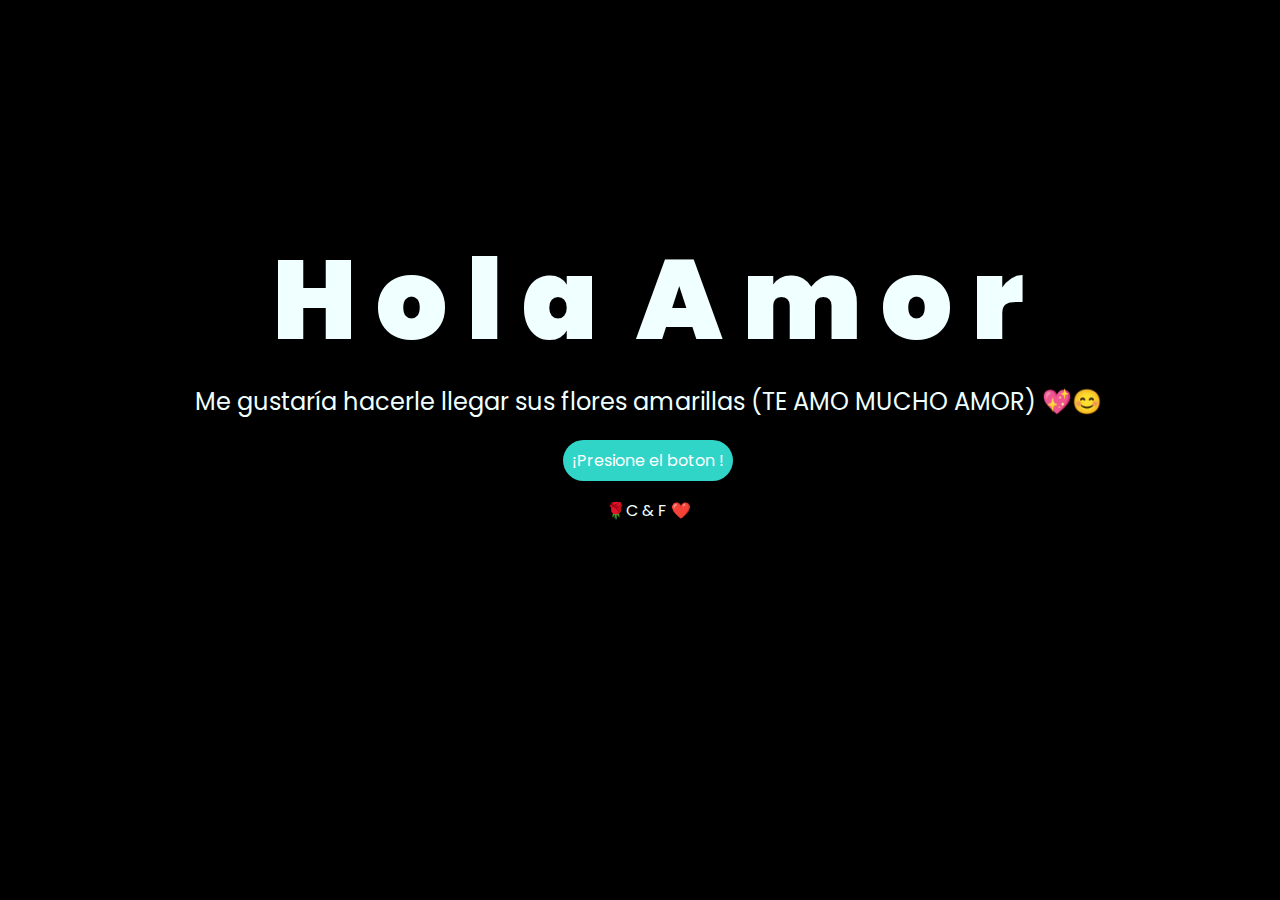
<file: index.html>
<!DOCTYPE html>
<html lang="es">

<head>
    <meta charset="UTF-8">
    <meta http-equiv="X-UA-Compatible" content="IE=edge">
    <meta name="viewport" content="width=device-width, initial-scale=1.0">
    <link rel="stylesheet" href="css/style.css">
    <link rel="icon" href="img/flowers.png" type="image/x-icon">
    <title>Flowers</title>
</head>

<body>
    <div class="greetings">
        <span>H</span>
        <span>o</span>
        <span>l</span>
        <span>a&nbsp;</span>        
        <span>A</span>
        <span>m</span>
        <span>o</span>
        <span>r</span>
    </div>
    <div class="description">
        <span> Me gustaría hacerle llegar sus flores amarillas (TE AMO MUCHO AMOR) 💖😊</span>
    </div>
    
    <div class="button">
        <button class="botones">
            <a href="flower.html" style="color: #fff;">¡Presione el boton !</a>
        </button>
    </div>

    <!-- Créditos -->
    <div class="credits">
        <p>🌹C & F ❤️</p>
    </div>
</body>

</html>
</file>
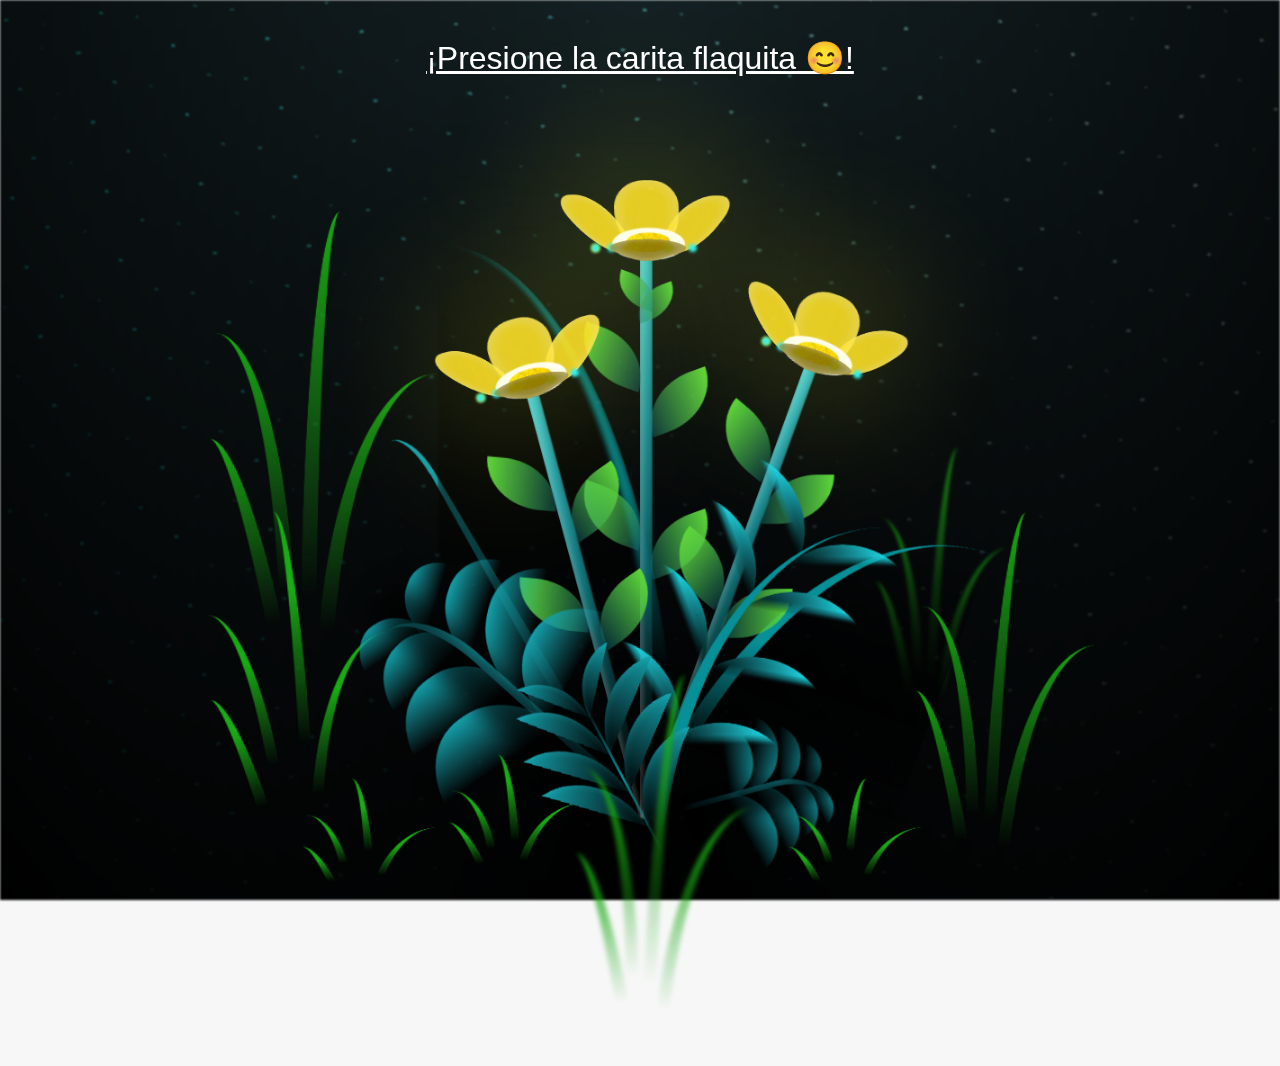
<file: flower.html>
<!DOCTYPE html>
<html lang="es">
  <head>
    <meta charset="UTF-8" />
    <meta http-equiv="X-UA-Compatible" content="IE=edge" />
    <meta name="viewport" content="width=device-width, initial-scale=1.0" />
    <link rel="stylesheet" href="css/main.css" />
    <link rel="icon" href="img/flowers.png" type="image/x-icon" />
    <title>Flower</title>
  </head>
  <body class="container">
     
    <button class="botones" id="miBoton">
      <a href="#" style="color: #fff;">¡Presione la carita flaquita 😊!</a>
  </button>
  
  <audio id="myAudio" autoplay muted>
      <source src="sound/ChristianBasso&HaienQiu-Flowers.mp3" type="audio/mpeg">
      Tu navegador no soporta el elemento de audio.
  </audio>
  
  <script>
      // Esperar a que el usuario haga clic en el botón
      document.getElementById('miBoton').addEventListener('click', function() {
          // Obtener el elemento de audio
          var audio = document.getElementById('myAudio');
          // Quitar el mute para que suene
          audio.muted = false;
          // Reproducir el audio
          audio.play();
      });
  </script>


    <div id="lyrics">
      
    </div>
    
    <h1 class="titulo">Estas flores amarillas son un reflejo de la alegría que traes a mi vida. <br> <br>
      Flaca te amo sobre todas las cosas TE AMO.</h1>
    <div class="night"></div>
    <div class="flowers">
      <div class="flower flower--1">
        <div class="flower__leafs flower__leafs--1">
          <div class="flower__leaf flower__leaf--1"></div>
          <div class="flower__leaf flower__leaf--2"></div>
          <div class="flower__leaf flower__leaf--3"></div>
          <div class="flower__leaf flower__leaf--4"></div>
          <div class="flower__white-circle"></div>

          <div class="flower__light flower__light--1"></div>
          <div class="flower__light flower__light--2"></div>
          <div class="flower__light flower__light--3"></div>
          <div class="flower__light flower__light--4"></div>
          <div class="flower__light flower__light--5"></div>
          <div class="flower__light flower__light--6"></div>
          <div class="flower__light flower__light--7"></div>
          <div class="flower__light flower__light--8"></div>
        </div>
        <div class="flower__line">
          <div class="flower__line__leaf flower__line__leaf--1"></div>
          <div class="flower__line__leaf flower__line__leaf--2"></div>
          <div class="flower__line__leaf flower__line__leaf--3"></div>
          <div class="flower__line__leaf flower__line__leaf--4"></div>
          <div class="flower__line__leaf flower__line__leaf--5"></div>
          <div class="flower__line__leaf flower__line__leaf--6"></div>
        </div>
      </div>

      

      <div class="flower flower--2">
        <div class="flower__leafs flower__leafs--2">
          <div class="flower__leaf flower__leaf--1"></div>
          <div class="flower__leaf flower__leaf--2"></div>
          <div class="flower__leaf flower__leaf--3"></div>
          <div class="flower__leaf flower__leaf--4"></div>
          <div class="flower__white-circle"></div>

          <div class="flower__light flower__light--1"></div>
          <div class="flower__light flower__light--2"></div>
          <div class="flower__light flower__light--3"></div>
          <div class="flower__light flower__light--4"></div>
          <div class="flower__light flower__light--5"></div>
          <div class="flower__light flower__light--6"></div>
          <div class="flower__light flower__light--7"></div>
          <div class="flower__light flower__light--8"></div>
        </div>
        <div class="flower__line">
          <div class="flower__line__leaf flower__line__leaf--1"></div>
          <div class="flower__line__leaf flower__line__leaf--2"></div>
          <div class="flower__line__leaf flower__line__leaf--3"></div>
          <div class="flower__line__leaf flower__line__leaf--4"></div>
        </div>
      </div>

      <div class="flower flower--3">
        <div class="flower__leafs flower__leafs--3">
          <div class="flower__leaf flower__leaf--1"></div>
          <div class="flower__leaf flower__leaf--2"></div>
          <div class="flower__leaf flower__leaf--3"></div>
          <div class="flower__leaf flower__leaf--4"></div>
          <div class="flower__white-circle"></div>

          <div class="flower__light flower__light--1"></div>
          <div class="flower__light flower__light--2"></div>
          <div class="flower__light flower__light--3"></div>
          <div class="flower__light flower__light--4"></div>
          <div class="flower__light flower__light--5"></div>
          <div class="flower__light flower__light--6"></div>
          <div class="flower__light flower__light--7"></div>
          <div class="flower__light flower__light--8"></div>
        </div>
        <div class="flower__line">
          <div class="flower__line__leaf flower__line__leaf--1"></div>
          <div class="flower__line__leaf flower__line__leaf--2"></div>
          <div class="flower__line__leaf flower__line__leaf--3"></div>
          <div class="flower__line__leaf flower__line__leaf--4"></div>
        </div>
      </div>

      <div class="grow-ans" style="--d: 1.2s">
        <div class="flower__g-long">
          <div class="flower__g-long__top"></div>
          <div class="flower__g-long__bottom"></div>
        </div>
      </div>

      <div class="growing-grass">
        <div class="flower__grass flower__grass--1">
          <div class="flower__grass--top"></div>
          <div class="flower__grass--bottom"></div>
          <div class="flower__grass__leaf flower__grass__leaf--1"></div>
          <div class="flower__grass__leaf flower__grass__leaf--2"></div>
          <div class="flower__grass__leaf flower__grass__leaf--3"></div>
          <div class="flower__grass__leaf flower__grass__leaf--4"></div>
          <div class="flower__grass__leaf flower__grass__leaf--5"></div>
          <div class="flower__grass__leaf flower__grass__leaf--6"></div>
          <div class="flower__grass__leaf flower__grass__leaf--7"></div>
          <div class="flower__grass__leaf flower__grass__leaf--8"></div>
          <div class="flower__grass__overlay"></div>
        </div>
      </div>

      <div class="growing-grass">
        <div class="flower__grass flower__grass--2">
          <div class="flower__grass--top"></div>
          <div class="flower__grass--bottom"></div>
          <div class="flower__grass__leaf flower__grass__leaf--1"></div>
          <div class="flower__grass__leaf flower__grass__leaf--2"></div>
          <div class="flower__grass__leaf flower__grass__leaf--3"></div>
          <div class="flower__grass__leaf flower__grass__leaf--4"></div>
          <div class="flower__grass__leaf flower__grass__leaf--5"></div>
          <div class="flower__grass__leaf flower__grass__leaf--6"></div>
          <div class="flower__grass__leaf flower__grass__leaf--7"></div>
          <div class="flower__grass__leaf flower__grass__leaf--8"></div>
          <div class="flower__grass__overlay"></div>
        </div>
      </div>

      <div class="grow-ans" style="--d: 2.4s">
        <div class="flower__g-right flower__g-right--1">
          <div class="leaf"></div>
        </div>
      </div>

      <div class="grow-ans" style="--d: 2.8s">
        <div class="flower__g-right flower__g-right--2">
          <div class="leaf"></div>
        </div>
      </div>

      <div class="grow-ans" style="--d: 2.8s">
        <div class="flower__g-front">
          <div
            class="flower__g-front__leaf-wrapper flower__g-front__leaf-wrapper--1"
          >
            <div class="flower__g-front__leaf"></div>
          </div>
          <div
            class="flower__g-front__leaf-wrapper flower__g-front__leaf-wrapper--2"
          >
            <div class="flower__g-front__leaf"></div>
          </div>
          <div
            class="flower__g-front__leaf-wrapper flower__g-front__leaf-wrapper--3"
          >
            <div class="flower__g-front__leaf"></div>
          </div>
          <div
            class="flower__g-front__leaf-wrapper flower__g-front__leaf-wrapper--4"
          >
            <div class="flower__g-front__leaf"></div>
          </div>
          <div
            class="flower__g-front__leaf-wrapper flower__g-front__leaf-wrapper--5"
          >
            <div class="flower__g-front__leaf"></div>
          </div>
          <div
            class="flower__g-front__leaf-wrapper flower__g-front__leaf-wrapper--6"
          >
            <div class="flower__g-front__leaf"></div>
          </div>
          <div
            class="flower__g-front__leaf-wrapper flower__g-front__leaf-wrapper--7"
          >
            <div class="flower__g-front__leaf"></div>
          </div>
          <div
            class="flower__g-front__leaf-wrapper flower__g-front__leaf-wrapper--8"
          >
            <div class="flower__g-front__leaf"></div>
          </div>
          <div class="flower__g-front__line"></div>
        </div>
      </div>

      <div class="grow-ans" style="--d: 3.2s">
        <div class="flower__g-fr">
          <div class="leaf"></div>
          <div class="flower__g-fr__leaf flower__g-fr__leaf--1"></div>
          <div class="flower__g-fr__leaf flower__g-fr__leaf--2"></div>
          <div class="flower__g-fr__leaf flower__g-fr__leaf--3"></div>
          <div class="flower__g-fr__leaf flower__g-fr__leaf--4"></div>
          <div class="flower__g-fr__leaf flower__g-fr__leaf--5"></div>
          <div class="flower__g-fr__leaf flower__g-fr__leaf--6"></div>
          <div class="flower__g-fr__leaf flower__g-fr__leaf--7"></div>
          <div class="flower__g-fr__leaf flower__g-fr__leaf--8"></div>
        </div>
      </div>

      <div class="long-g long-g--0">
        <div class="grow-ans" style="--d: 3s">
          <div class="leaf leaf--0"></div>
        </div>
        <div class="grow-ans" style="--d: 2.2s">
          <div class="leaf leaf--1"></div>
        </div>
        <div class="grow-ans" style="--d: 3.4s">
          <div class="leaf leaf--2"></div>
        </div>
        <div class="grow-ans" style="--d: 3.6s">
          <div class="leaf leaf--3"></div>
        </div>
      </div>

      <div class="long-g long-g--1">
        <div class="grow-ans" style="--d: 3.6s">
          <div class="leaf leaf--0"></div>
        </div>
        <div class="grow-ans" style="--d: 3.8s">
          <div class="leaf leaf--1"></div>
        </div>
        <div class="grow-ans" style="--d: 4s">
          <div class="leaf leaf--2"></div>
        </div>
        <div class="grow-ans" style="--d: 4.2s">
          <div class="leaf leaf--3"></div>
        </div>
      </div>

      <div class="long-g long-g--2">
        <div class="grow-ans" style="--d: 4s">
          <div class="leaf leaf--0"></div>
        </div>
        <div class="grow-ans" style="--d: 4.2s">
          <div class="leaf leaf--1"></div>
        </div>
        <div class="grow-ans" style="--d: 4.4s">
          <div class="leaf leaf--2"></div>
        </div>
        <div class="grow-ans" style="--d: 4.6s">
          <div class="leaf leaf--3"></div>
        </div>
      </div>

      <div class="long-g long-g--3">
        <div class="grow-ans" style="--d: 4s">
          <div class="leaf leaf--0"></div>
        </div>
        <div class="grow-ans" style="--d: 4.2s">
          <div class="leaf leaf--1"></div>
        </div>
        <div class="grow-ans" style="--d: 3s">
          <div class="leaf leaf--2"></div>
        </div>
        <div class="grow-ans" style="--d: 3.6s">
          <div class="leaf leaf--3"></div>
        </div>
      </div>

      <div class="long-g long-g--4">
        <div class="grow-ans" style="--d: 4s">
          <div class="leaf leaf--0"></div>
        </div>
        <div class="grow-ans" style="--d: 4.2s">
          <div class="leaf leaf--1"></div>
        </div>
        <div class="grow-ans" style="--d: 3s">
          <div class="leaf leaf--2"></div>
        </div>
        <div class="grow-ans" style="--d: 3.6s">
          <div class="leaf leaf--3"></div>
        </div>
      </div>

      <div class="long-g long-g--5">
        <div class="grow-ans" style="--d: 4s">
          <div class="leaf leaf--0"></div>
        </div>
        <div class="grow-ans" style="--d: 4.2s">
          <div class="leaf leaf--1"></div>
        </div>
        <div class="grow-ans" style="--d: 3s">
          <div class="leaf leaf--2"></div>
        </div>
        <div class="grow-ans" style="--d: 3.6s">
          <div class="leaf leaf--3"></div>
        </div>
      </div>

      <div class="long-g long-g--6">
        <div class="grow-ans" style="--d: 4.2s">
          <div class="leaf leaf--0"></div>
        </div>
        <div class="grow-ans" style="--d: 4.4s">
          <div class="leaf leaf--1"></div>
        </div>
        <div class="grow-ans" style="--d: 4.6s">
          <div class="leaf leaf--2"></div>
        </div>
        <div class="grow-ans" style="--d: 4.8s">
          <div class="leaf leaf--3"></div>
        </div>
      </div>

      <div class="long-g long-g--7">
        <div class="grow-ans" style="--d: 3s">
          <div class="leaf leaf--0"></div>
        </div>
        <div class="grow-ans" style="--d: 3.2s">
          <div class="leaf leaf--1"></div>
        </div>
        <div class="grow-ans" style="--d: 3.5s">
          <div class="leaf leaf--2"></div>
        </div>
        <div class="grow-ans" style="--d: 3.6s">
          <div class="leaf leaf--3"></div>
        </div>
      </div>
    </div>
    <script src="anim.js"></script>
    <script src="main.js"></script>
  </body>
</html>
</file>
<file: css/style.css>
@import url('https://fonts.googleapis.com/css2?family=Poppins:ital,wght@0,500;1,900&display=swap');
*{
    font-family: 'Poppins',cursive;
}
body{
    color: azure;
    width: 100%;
    height: 82vh;
    display: flex;
    flex-direction: column;
    align-items: center;
    justify-content: center;
    background-color: black;
    /* padding-top: -30; */
}

.botones{
    padding: 9px;
    border-radius: 80px;
    background-color: transparent;
    border: none;
}

.botones a{
    background-color:  #30D5C8;
    padding: 9px;
    border-radius: 80px;
    -webkit-border-radius: 80px;
    -moz-border-radius: 80px;
    -ms-border-radius: 80px;
    -o-border-radius: 80px;

}

.botones a:focus{
    background-color: rgb(50, 194, 194);
}

.greetings {
    font-size: 7rem;
    font-weight: 900;
}

.greetings > span {
    animation: glow 2.5s ease-in-out infinite;
}

@keyframes glow {
    0%, 100% {
        color: #fff;
        text-shadow: 0 0 12px #30D5C8, 0 0 50px #30D5C8, 0 0 100px #1cf06d;
    }
    50% {
        color: #e0f7fa; /* Un color más tenue en lugar de apagarse completamente */
        text-shadow: 0 0 6px #30D5C8, 0 0 25px #30D5C8, 0 0 50px #1cf06d;
    }
}

.greetings > span:nth-child(2) {
    animation-delay: .2s;
}

.greetings > span:nth-child(3) {
    animation-delay: .4s;
}

.greetings > span:nth-child(4) {
    animation-delay: .6s;
}

.greetings > span:nth-child(5) {
    animation-delay: .8s;
}

.greetings > span:nth-child(6) {
    animation-delay: 1s;
}


.description{
    font-size: 1.5rem;
    margin-bottom: 20px;
}

.button a{
    text-decoration: none;
    font-size: 1rem;
    color: #111;
}

@media screen and (max-width:574px){
    .greetings{
        display: block;
        font-size: 4rem;
        font-weight: 800;
        text-align: center;
    }
    .description{
        font-size: 2rem;
    }
    
    .button a{
        font-size: 1rem;
    }
}
</file>
<file: css/main.css>
*,
*::after,
*::before {
  padding: 0;
  margin: 0;
  box-sizing: border-box;
}

:root {
  --dark-color: #000;
}

body {
  display: flex;
  align-items: flex-end;
  justify-content: center;
  min-height: 100vh;
  background-color: var(--dark-color);
  overflow: hidden;
  perspective: 1000px;
}

#lyrics {
  font-size: 28px;
  font-family: "Franklin Gothic Medium", "Arial Narrow", Arial, sans-serif;
  color: white;
  position: absolute;
  margin-bottom: 30%;
  margin-left: 60%;
  z-index: 1;
  font-weight: bold;
  letter-spacing: 4px;
}
@media only screen and (max-width: 600px) {
  /* Estilos específicos para dispositivos con un ancho máximo de 600px */
  #lyrics {
      font-size: 14px; /* Reduce el tamaño del texto para dispositivos más pequeños */
      margin-bottom: 530px;
      letter-spacing: 3px;
  }

}

.botones{
    padding: 10px;
    border-radius: 80px;
    -webkit-border-radius: 80px;
    -moz-border-radius: 80px;
    -ms-border-radius: 80px;
    -o-border-radius: 80px;
  position: absolute;
  top: 30px; /* Mueve el botón hacia la parte superior */
  left: 50%; /* Centra el botón horizontalmente */
  transform: translateX(-50%); /* Ajusta el botón para que quede perfectamente centrado */
  z-index: 999; /* Asegura que el botón esté por encima de otros elementos */
  padding: 9px;
    border-radius: 80px;
    background-color: transparent;
    border: none;
    font-size: 2rem;
}


.titulo {
  margin-bottom: 180px;
  font-family: "Arial Narrow", Arial, sans-serif;
  color: yellow;
  position: absolute;
  font-weight: bold;
  letter-spacing: 10px;
  opacity: 0;
  animation: fadeIn 3s ease-in-out forwards;
  text-align: center;
}
@keyframes fadeIn {
  from {
    opacity: 0;
  }
  to {
    opacity: 1;
  }
}

.night {
  z-index: -1;
  position: absolute;
  left: 50%;
  top: 0;
  transform: translateX(-50%);
  width: 100%;
  height: 100%;
  filter: blur(0.1vmin);
  background-image: radial-gradient(
      ellipse at top,
      transparent 0%,
      var(--dark-color)
    ),
    radial-gradient(
      ellipse at bottom,
      var(--dark-color),
      rgba(145, 233, 255, 0.2)
    ),
    repeating-linear-gradient(
      220deg,
      rgb(0, 0, 0) 0px,
      rgb(0, 0, 0) 19px,
      transparent 19px,
      transparent 22px
    ),
    repeating-linear-gradient(
      189deg,
      rgb(0, 0, 0) 0px,
      rgb(0, 0, 0) 19px,
      transparent 19px,
      transparent 22px
    ),
    repeating-linear-gradient(
      148deg,
      rgb(0, 0, 0) 0px,
      rgb(0, 0, 0) 19px,
      transparent 19px,
      transparent 22px
    ),
    linear-gradient(90deg, rgb(0, 255, 250), rgb(240, 240, 240));
}

.flowers {
  position: relative;
  transform: scale(0.9);
  /*margin-bottom: 100px;
  */
}

@media only screen and (max-width: 600px) {
  /* Estilos específicos para dispositivos con un ancho máximo de 600px */
.flowers {
      font-size: 14px;
      margin-bottom: 35%;
      letter-spacing: 3px;
      transform: scale(1.0);
}

}

.flower {
  position: absolute;
  bottom: 10vmin;
  transform-origin: bottom center;
  z-index: 10;
  --fl-speed: 0.8s;
}
.flower--1 {
  -webkit-animation: moving-flower-1 4s linear infinite;
  animation: moving-flower-1 4s linear infinite;
}
.flower--1 .flower__line {
  height: 70vmin;
  -webkit-animation-delay: 0.3s;
  animation-delay: 0.3s;
}
.flower--1 .flower__line__leaf--1 {
  -webkit-animation: blooming-leaf-right var(--fl-speed) 1.6s backwards;
  animation: blooming-leaf-right var(--fl-speed) 1.6s backwards;
}
.flower--1 .flower__line__leaf--2 {
  -webkit-animation: blooming-leaf-right var(--fl-speed) 1.4s backwards;
  animation: blooming-leaf-right var(--fl-speed) 1.4s backwards;
}
.flower--1 .flower__line__leaf--3 {
  -webkit-animation: blooming-leaf-left var(--fl-speed) 1.2s backwards;
  animation: blooming-leaf-left var(--fl-speed) 1.2s backwards;
}
.flower--1 .flower__line__leaf--4 {
  -webkit-animation: blooming-leaf-left var(--fl-speed) 1s backwards;
  animation: blooming-leaf-left var(--fl-speed) 1s backwards;
}
.flower--1 .flower__line__leaf--5 {
  -webkit-animation: blooming-leaf-right var(--fl-speed) 1.8s backwards;
  animation: blooming-leaf-right var(--fl-speed) 1.8s backwards;
}
.flower--1 .flower__line__leaf--6 {
  -webkit-animation: blooming-leaf-left var(--fl-speed) 2s backwards;
  animation: blooming-leaf-left var(--fl-speed) 2s backwards;
}
.flower--2 {
  left: 50%;
  transform: rotate(20deg);
  -webkit-animation: moving-flower-2 4s linear infinite;
  animation: moving-flower-2 4s linear infinite;
}
.flower--2 .flower__line {
  height: 60vmin;
  -webkit-animation-delay: 0.6s;
  animation-delay: 0.6s;
}
.flower--2 .flower__line__leaf--1 {
  -webkit-animation: blooming-leaf-right var(--fl-speed) 1.9s backwards;
  animation: blooming-leaf-right var(--fl-speed) 1.9s backwards;
}
.flower--2 .flower__line__leaf--2 {
  -webkit-animation: blooming-leaf-right var(--fl-speed) 1.7s backwards;
  animation: blooming-leaf-right var(--fl-speed) 1.7s backwards;
}
.flower--2 .flower__line__leaf--3 {
  -webkit-animation: blooming-leaf-left var(--fl-speed) 1.5s backwards;
  animation: blooming-leaf-left var(--fl-speed) 1.5s backwards;
}
.flower--2 .flower__line__leaf--4 {
  -webkit-animation: blooming-leaf-left var(--fl-speed) 1.3s backwards;
  animation: blooming-leaf-left var(--fl-speed) 1.3s backwards;
}
.flower--3 {
  left: 50%;
  transform: rotate(-15deg);
  -webkit-animation: moving-flower-3 4s linear infinite;
  animation: moving-flower-3 4s linear infinite;
}
.flower--3 .flower__line {
  -webkit-animation-delay: 0.9s;
  animation-delay: 0.9s;
}
.flower--3 .flower__line__leaf--1 {
  -webkit-animation: blooming-leaf-right var(--fl-speed) 2.5s backwards;
  animation: blooming-leaf-right var(--fl-speed) 2.5s backwards;
}
.flower--3 .flower__line__leaf--2 {
  -webkit-animation: blooming-leaf-right var(--fl-speed) 2.3s backwards;
  animation: blooming-leaf-right var(--fl-speed) 2.3s backwards;
}
.flower--3 .flower__line__leaf--3 {
  -webkit-animation: blooming-leaf-left var(--fl-speed) 2.1s backwards;
  animation: blooming-leaf-left var(--fl-speed) 2.1s backwards;
}
.flower--3 .flower__line__leaf--4 {
  -webkit-animation: blooming-leaf-left var(--fl-speed) 1.9s backwards;
  animation: blooming-leaf-left var(--fl-speed) 1.9s backwards;
}
.flower__leafs {
  position: relative;
  -webkit-animation: blooming-flower 2s backwards;
  animation: blooming-flower 2s backwards;
}
.flower__leafs--1 {
  -webkit-animation-delay: 1.1s;
  animation-delay: 1.1s;
}
.flower__leafs--2 {
  -webkit-animation-delay: 1.4s;
  animation-delay: 1.4s;
}
.flower__leafs--3 {
  -webkit-animation-delay: 1.7s;
  animation-delay: 1.7s;
}
.flower__leafs::after {
  content: "";
  position: absolute;
  left: 0;
  top: 0;
  transform: translate(-50%, -100%);
  width: 8vmin;
  height: 8vmin;
  background-color: #f9fd25;
  /* background-color: #fd2525; */
  filter: blur(10vmin);
}
.flower__leaf {
  position: absolute;
  bottom: 0;
  left: 50%;
  width: 8vmin;
  height: 11vmin;
  border-radius: 51% 49% 47% 53%/44% 45% 55% 69%;
  background-color: #253bfd;
  background-color: #fddd25;
  transform-origin: bottom center;
  opacity: 0.9;
  box-shadow: inset 0 0 2vmin rgba(255, 255, 255, 0.5);
}
.flower__leaf--1 {
  transform: translate(-10%, 1%) rotateY(40deg) rotateX(-50deg);
}
.flower__leaf--2 {
  transform: translate(-50%, -4%) rotateX(40deg);
}
.flower__leaf--3 {
  transform: translate(-90%, 0%) rotateY(45deg) rotateX(50deg);
}
.flower__leaf--4 {
  width: 8vmin;
  height: 8vmin;
  transform-origin: bottom left;
  border-radius: 4vmin 10vmin 4vmin 4vmin;
  transform: translate(0%, 18%) rotateX(70deg) rotate(-43deg);
  background-color: #7c6901;
  z-index: 1;
  opacity: 0.8;
}
.flower__white-circle {
  position: absolute;
  left: -3.5vmin;
  top: -3vmin;
  width: 9vmin;
  height: 4vmin;
  border-radius: 50%;
  background-color: #fff;
}
.flower__white-circle::after {
  content: "";
  position: absolute;
  left: 50%;
  top: 45%;
  transform: translate(-50%, -50%);
  width: 60%;
  height: 60%;
  border-radius: inherit;
  background-image: repeating-linear-gradient(
      135deg,
      rgba(0, 0, 0, 0.03) 0px,
      rgba(0, 0, 0, 0.03) 1px,
      transparent 1px,
      transparent 12px
    ),
    repeating-linear-gradient(
      45deg,
      rgba(0, 0, 0, 0.03) 0px,
      rgba(0, 0, 0, 0.03) 1px,
      transparent 1px,
      transparent 12px
    ),
    repeating-linear-gradient(
      67.5deg,
      rgba(0, 0, 0, 0.03) 0px,
      rgba(0, 0, 0, 0.03) 1px,
      transparent 1px,
      transparent 12px
    ),
    repeating-linear-gradient(
      135deg,
      rgba(0, 0, 0, 0.03) 0px,
      rgba(0, 0, 0, 0.03) 1px,
      transparent 1px,
      transparent 12px
    ),
    repeating-linear-gradient(
      45deg,
      rgba(0, 0, 0, 0.03) 0px,
      rgba(0, 0, 0, 0.03) 1px,
      transparent 1px,
      transparent 12px
    ),
    repeating-linear-gradient(
      112.5deg,
      rgba(0, 0, 0, 0.03) 0px,
      rgba(0, 0, 0, 0.03) 1px,
      transparent 1px,
      transparent 12px
    ),
    repeating-linear-gradient(
      112.5deg,
      rgba(0, 0, 0, 0.03) 0px,
      rgba(0, 0, 0, 0.03) 1px,
      transparent 1px,
      transparent 12px
    ),
    repeating-linear-gradient(
      45deg,
      rgba(0, 0, 0, 0.03) 0px,
      rgba(0, 0, 0, 0.03) 1px,
      transparent 1px,
      transparent 12px
    ),
    repeating-linear-gradient(
      22.5deg,
      rgba(0, 0, 0, 0.03) 0px,
      rgba(0, 0, 0, 0.03) 1px,
      transparent 1px,
      transparent 12px
    ),
    repeating-linear-gradient(
      45deg,
      rgba(0, 0, 0, 0.03) 0px,
      rgba(0, 0, 0, 0.03) 1px,
      transparent 1px,
      transparent 12px
    ),
    repeating-linear-gradient(
      22.5deg,
      rgba(0, 0, 0, 0.03) 0px,
      rgba(0, 0, 0, 0.03) 1px,
      transparent 1px,
      transparent 12px
    ),
    repeating-linear-gradient(
      135deg,
      rgba(0, 0, 0, 0.03) 0px,
      rgba(0, 0, 0, 0.03) 1px,
      transparent 1px,
      transparent 12px
    ),
    repeating-linear-gradient(
      157.5deg,
      rgba(0, 0, 0, 0.03) 0px,
      rgba(0, 0, 0, 0.03) 1px,
      transparent 1px,
      transparent 12px
    ),
    repeating-linear-gradient(
      67.5deg,
      rgba(0, 0, 0, 0.03) 0px,
      rgba(0, 0, 0, 0.03) 1px,
      transparent 1px,
      transparent 12px
    ),
    repeating-linear-gradient(
      67.5deg,
      rgba(0, 0, 0, 0.03) 0px,
      rgba(0, 0, 0, 0.03) 1px,
      transparent 1px,
      transparent 12px
    ),
    linear-gradient(90deg, rgb(255, 235, 18), rgb(255, 206, 0));
}
.flower__line {
  height: 55vmin;
  width: 1.5vmin;
  background-image: linear-gradient(
      to left,
      rgba(0, 0, 0, 0.2),
      transparent,
      rgba(255, 255, 255, 0.2)
    ),
    linear-gradient(to top, transparent 10%, #14757a, #39c6d6);
  box-shadow: inset 0 0 2px rgba(0, 0, 0, 0.5);
  -webkit-animation: grow-flower-tree 4s backwards;
  animation: grow-flower-tree 4s backwards;
}
.flower__line__leaf {
  --w: 7vmin;
  --h: calc(var(--w) + 2vmin);
  position: absolute;
  top: 20%;
  left: 90%;
  width: var(--w);
  height: var(--h);
  border-top-right-radius: var(--h);
  border-bottom-left-radius: var(--h);
  background-image: linear-gradient(to top, rgba(20, 117, 122, 0.4), #5ed639);
}
.flower__line__leaf--1 {
  transform: rotate(70deg) rotateY(30deg);
}
.flower__line__leaf--2 {
  top: 45%;
  transform: rotate(70deg) rotateY(30deg);
}
.flower__line__leaf--3,
.flower__line__leaf--4,
.flower__line__leaf--6 {
  border-top-right-radius: 0;
  border-bottom-left-radius: 0;
  border-top-left-radius: var(--h);
  border-bottom-right-radius: var(--h);
  left: -460%;
  top: 12%;
  transform: rotate(-70deg) rotateY(30deg);
}
.flower__line__leaf--4 {
  top: 40%;
}
.flower__line__leaf--5 {
  top: 0;
  transform-origin: left;
  transform: rotate(70deg) rotateY(30deg) scale(0.6);
}
.flower__line__leaf--6 {
  top: -2%;
  left: -450%;
  transform-origin: right;
  transform: rotate(-70deg) rotateY(30deg) scale(0.6);
}
.flower__light {
  position: absolute;
  bottom: 0vmin;
  width: 1vmin;
  height: 1vmin;
  background-color: rgb(255, 251, 0);
  border-radius: 50%;
  filter: blur(0.2vmin);
  -webkit-animation: light-ans 4s linear infinite backwards;
  animation: light-ans 4s linear infinite backwards;
}
.flower__light:nth-child(odd) {
  background-color: #23f0ff;
}
.flower__light--1 {
  left: -2vmin;
  -webkit-animation-delay: 1s;
  animation-delay: 1s;
}
.flower__light--2 {
  left: 3vmin;
  -webkit-animation-delay: 0.5s;
  animation-delay: 0.5s;
}
.flower__light--3 {
  left: -6vmin;
  -webkit-animation-delay: 0.3s;
  animation-delay: 0.3s;
}
.flower__light--4 {
  left: 6vmin;
  -webkit-animation-delay: 0.9s;
  animation-delay: 0.9s;
}
.flower__light--5 {
  left: -1vmin;
  -webkit-animation-delay: 1.5s;
  animation-delay: 1.5s;
}
.flower__light--6 {
  left: -4vmin;
  -webkit-animation-delay: 3s;
  animation-delay: 3s;
}
.flower__light--7 {
  left: 3vmin;
  -webkit-animation-delay: 2s;
  animation-delay: 2s;
}
.flower__light--8 {
  left: -6vmin;
  -webkit-animation-delay: 3.5s;
  animation-delay: 3.5s;
}
.flower__grass {
  --c: #159faa;
  --line-w: 1.5vmin;
  position: absolute;
  bottom: 12vmin;
  left: -7vmin;
  display: flex;
  flex-direction: column;
  align-items: flex-end;
  z-index: 20;
  transform-origin: bottom center;
  transform: rotate(-48deg) rotateY(40deg);
}
.flower__grass--1 {
  -webkit-animation: moving-grass 2s linear infinite;
  animation: moving-grass 2s linear infinite;
}
.flower__grass--2 {
  left: 2vmin;
  bottom: 10vmin;
  transform: scale(0.5) rotate(75deg) rotateX(10deg) rotateY(-200deg);
  opacity: 0.8;
  z-index: 0;
  -webkit-animation: moving-grass--2 1.5s linear infinite;
  animation: moving-grass--2 1.5s linear infinite;
}
.flower__grass--top {
  width: 7vmin;
  height: 10vmin;
  border-top-right-radius: 100%;
  border-right: var(--line-w) solid var(--c);
  transform-origin: bottom center;
  transform: rotate(-2deg);
}
.flower__grass--bottom {
  margin-top: -2px;
  width: var(--line-w);
  height: 25vmin;
  background-image: linear-gradient(to top, transparent, var(--c));
}
.flower__grass__leaf {
  --size: 10vmin;
  position: absolute;
  width: calc(var(--size) * 2.1);
  height: var(--size);
  border-top-left-radius: var(--size);
  border-top-right-radius: var(--size);
  background-image: linear-gradient(
    to top,
    transparent,
    transparent 30%,
    var(--c)
  );
  z-index: 100;
}
.flower__grass__leaf--1 {
  top: -6%;
  left: 30%;
  --size: 6vmin;
  transform: rotate(-20deg);
  -webkit-animation: growing-grass-ans--1 2s 2.6s backwards;
  animation: growing-grass-ans--1 2s 2.6s backwards;
}
@-webkit-keyframes growing-grass-ans--1 {
  0% {
    transform-origin: bottom left;
    transform: rotate(-20deg) scale(0);
  }
}
@keyframes growing-grass-ans--1 {
  0% {
    transform-origin: bottom left;
    transform: rotate(-20deg) scale(0);
  }
}
.flower__grass__leaf--2 {
  top: -5%;
  left: -110%;
  --size: 6vmin;
  transform: rotate(10deg);
  -webkit-animation: growing-grass-ans--2 2s 2.4s linear backwards;
  animation: growing-grass-ans--2 2s 2.4s linear backwards;
}
@-webkit-keyframes growing-grass-ans--2 {
  0% {
    transform-origin: bottom right;
    transform: rotate(10deg) scale(0);
  }
}
@keyframes growing-grass-ans--2 {
  0% {
    transform-origin: bottom right;
    transform: rotate(10deg) scale(0);
  }
}
.flower__grass__leaf--3 {
  top: 5%;
  left: 60%;
  --size: 8vmin;
  transform: rotate(-18deg) rotateX(-20deg);
  -webkit-animation: growing-grass-ans--3 2s 2.2s linear backwards;
  animation: growing-grass-ans--3 2s 2.2s linear backwards;
}
@-webkit-keyframes growing-grass-ans--3 {
  0% {
    transform-origin: bottom left;
    transform: rotate(-18deg) rotateX(-20deg) scale(0);
  }
}
@keyframes growing-grass-ans--3 {
  0% {
    transform-origin: bottom left;
    transform: rotate(-18deg) rotateX(-20deg) scale(0);
  }
}
.flower__grass__leaf--4 {
  top: 6%;
  left: -135%;
  --size: 8vmin;
  transform: rotate(2deg);
  -webkit-animation: growing-grass-ans--4 2s 2s linear backwards;
  animation: growing-grass-ans--4 2s 2s linear backwards;
}
@-webkit-keyframes growing-grass-ans--4 {
  0% {
    transform-origin: bottom right;
    transform: rotate(2deg) scale(0);
  }
}
@keyframes growing-grass-ans--4 {
  0% {
    transform-origin: bottom right;
    transform: rotate(2deg) scale(0);
  }
}
.flower__grass__leaf--5 {
  top: 20%;
  left: 60%;
  --size: 10vmin;
  transform: rotate(-24deg) rotateX(-20deg);
  -webkit-animation: growing-grass-ans--5 2s 1.8s linear backwards;
  animation: growing-grass-ans--5 2s 1.8s linear backwards;
}
@-webkit-keyframes growing-grass-ans--5 {
  0% {
    transform-origin: bottom left;
    transform: rotate(-24deg) rotateX(-20deg) scale(0);
  }
}
@keyframes growing-grass-ans--5 {
  0% {
    transform-origin: bottom left;
    transform: rotate(-24deg) rotateX(-20deg) scale(0);
  }
}
.flower__grass__leaf--6 {
  top: 22%;
  left: -180%;
  --size: 10vmin;
  transform: rotate(10deg);
  -webkit-animation: growing-grass-ans--6 2s 1.6s linear backwards;
  animation: growing-grass-ans--6 2s 1.6s linear backwards;
}
@-webkit-keyframes growing-grass-ans--6 {
  0% {
    transform-origin: bottom right;
    transform: rotate(10deg) scale(0);
  }
}
@keyframes growing-grass-ans--6 {
  0% {
    transform-origin: bottom right;
    transform: rotate(10deg) scale(0);
  }
}
.flower__grass__leaf--7 {
  top: 39%;
  left: 70%;
  --size: 10vmin;
  transform: rotate(-10deg);
  -webkit-animation: growing-grass-ans--7 2s 1.4s linear backwards;
  animation: growing-grass-ans--7 2s 1.4s linear backwards;
}
@-webkit-keyframes growing-grass-ans--7 {
  0% {
    transform-origin: bottom left;
    transform: rotate(-10deg) scale(0);
  }
}
@keyframes growing-grass-ans--7 {
  0% {
    transform-origin: bottom left;
    transform: rotate(-10deg) scale(0);
  }
}
.flower__grass__leaf--8 {
  top: 40%;
  left: -215%;
  --size: 11vmin;
  transform: rotate(10deg);
  -webkit-animation: growing-grass-ans--8 2s 1.2s linear backwards;
  animation: growing-grass-ans--8 2s 1.2s linear backwards;
}
@-webkit-keyframes growing-grass-ans--8 {
  0% {
    transform-origin: bottom right;
    transform: rotate(10deg) scale(0);
  }
}
@keyframes growing-grass-ans--8 {
  0% {
    transform-origin: bottom right;
    transform: rotate(10deg) scale(0);
  }
}
.flower__grass__overlay {
  position: absolute;
  top: -10%;
  right: 0%;
  width: 100%;
  height: 100%;
  background-color: rgba(0, 0, 0, 0.6);
  filter: blur(1.5vmin);
  z-index: 100;
}
.flower__g-long {
  --w: 2vmin;
  --h: 6vmin;
  --c: #159faa;
  position: absolute;
  bottom: 10vmin;
  left: -3vmin;
  transform-origin: bottom center;
  transform: rotate(-30deg) rotateY(-20deg);
  display: flex;
  flex-direction: column;
  align-items: flex-end;
  -webkit-animation: flower-g-long-ans 3s linear infinite;
  animation: flower-g-long-ans 3s linear infinite;
}
@-webkit-keyframes flower-g-long-ans {
  0%,
  100% {
    transform: rotate(-30deg) rotateY(-20deg);
  }
  50% {
    transform: rotate(-32deg) rotateY(-20deg);
  }
}
@keyframes flower-g-long-ans {
  0%,
  100% {
    transform: rotate(-30deg) rotateY(-20deg);
  }
  50% {
    transform: rotate(-32deg) rotateY(-20deg);
  }
}
.flower__g-long__top {
  top: calc(var(--h) * -1);
  width: calc(var(--w) + 1vmin);
  height: var(--h);
  border-top-right-radius: 100%;
  border-right: 0.7vmin solid var(--c);
  transform: translate(-0.7vmin, 1vmin);
}
.flower__g-long__bottom {
  width: var(--w);
  height: 50vmin;
  transform-origin: bottom center;
  background-image: linear-gradient(to top, transparent 30%, var(--c));
  box-shadow: inset 0 0 2px rgba(0, 0, 0, 0.5);
  -webkit-clip-path: polygon(35% 0, 65% 1%, 100% 100%, 0% 100%);
  clip-path: polygon(35% 0, 65% 1%, 100% 100%, 0% 100%);
}
.flower__g-right {
  position: absolute;
  bottom: 6vmin;
  left: -2vmin;
  transform-origin: bottom left;
  transform: rotate(20deg);
}
.flower__g-right .leaf {
  width: 30vmin;
  height: 50vmin;
  border-top-left-radius: 100%;
  border-left: 2vmin solid #079097;
  background-image: linear-gradient(
    to bottom,
    transparent,
    var(--dark-color) 60%
  );
  -webkit-mask-image: linear-gradient(to top, transparent 30%, #079097 60%);
}
.flower__g-right--1 {
  -webkit-animation: flower-g-right-ans 2.5s linear infinite;
  animation: flower-g-right-ans 2.5s linear infinite;
}
.flower__g-right--2 {
  left: 5vmin;
  transform: rotateY(-180deg);
  -webkit-animation: flower-g-right-ans--2 3s linear infinite;
  animation: flower-g-right-ans--2 3s linear infinite;
}
.flower__g-right--2 .leaf {
  height: 75vmin;
  filter: blur(0.3vmin);
  opacity: 0.8;
}
@-webkit-keyframes flower-g-right-ans {
  0%,
  100% {
    transform: rotate(20deg);
  }
  50% {
    transform: rotate(24deg) rotateX(-20deg);
  }
}
@keyframes flower-g-right-ans {
  0%,
  100% {
    transform: rotate(20deg);
  }
  50% {
    transform: rotate(24deg) rotateX(-20deg);
  }
}
@-webkit-keyframes flower-g-right-ans--2 {
  0%,
  100% {
    transform: rotateY(-180deg) rotate(0deg) rotateX(-20deg);
  }
  50% {
    transform: rotateY(-180deg) rotate(6deg) rotateX(-20deg);
  }
}
@keyframes flower-g-right-ans--2 {
  0%,
  100% {
    transform: rotateY(-180deg) rotate(0deg) rotateX(-20deg);
  }
  50% {
    transform: rotateY(-180deg) rotate(6deg) rotateX(-20deg);
  }
}
.flower__g-front {
  position: absolute;
  bottom: 6vmin;
  left: 2.5vmin;
  z-index: 100;
  transform-origin: bottom center;
  transform: rotate(-28deg) rotateY(30deg) scale(1.04);
  -webkit-animation: flower__g-front-ans 2s linear infinite;
  animation: flower__g-front-ans 2s linear infinite;
}
@-webkit-keyframes flower__g-front-ans {
  0%,
  100% {
    transform: rotate(-28deg) rotateY(30deg) scale(1.04);
  }
  50% {
    transform: rotate(-35deg) rotateY(40deg) scale(1.04);
  }
}
@keyframes flower__g-front-ans {
  0%,
  100% {
    transform: rotate(-28deg) rotateY(30deg) scale(1.04);
  }
  50% {
    transform: rotate(-35deg) rotateY(40deg) scale(1.04);
  }
}
.flower__g-front__line {
  width: 0.3vmin;
  height: 20vmin;
  background-image: linear-gradient(
    to top,
    transparent,
    #079097,
    transparent 100%
  );
  position: relative;
}
.flower__g-front__leaf-wrapper {
  position: absolute;
  top: 0;
  left: 0;
  transform-origin: bottom left;
  transform: rotate(10deg);
}
.flower__g-front__leaf-wrapper:nth-child(even) {
  left: 0vmin;
  transform: rotateY(-180deg) rotate(5deg);
  -webkit-animation: flower__g-front__leaf-left-ans 1s ease-in backwards;
  animation: flower__g-front__leaf-left-ans 1s ease-in backwards;
}
.flower__g-front__leaf-wrapper:nth-child(odd) {
  -webkit-animation: flower__g-front__leaf-ans 1s ease-in backwards;
  animation: flower__g-front__leaf-ans 1s ease-in backwards;
}
.flower__g-front__leaf-wrapper--1 {
  top: -8vmin;
  transform: scale(0.7);
  -webkit-animation: flower__g-front__leaf-ans 1s 5.5s ease-in backwards !important;
  animation: flower__g-front__leaf-ans 1s 5.5s ease-in backwards !important;
}
.flower__g-front__leaf-wrapper--2 {
  top: -8vmin;
  transform: rotateY(-180deg) scale(0.7) !important;
  -webkit-animation: flower__g-front__leaf-left-ans-2 1s 4.6s ease-in backwards !important;
  animation: flower__g-front__leaf-left-ans-2 1s 4.6s ease-in backwards !important;
}
.flower__g-front__leaf-wrapper--3 {
  top: -3vmin;
  -webkit-animation: flower__g-front__leaf-ans 1s 4.6s ease-in backwards;
  animation: flower__g-front__leaf-ans 1s 4.6s ease-in backwards;
}
.flower__g-front__leaf-wrapper--4 {
  top: -3vmin;
  transform: rotateY(-180deg) scale(0.9) !important;
  -webkit-animation: flower__g-front__leaf-left-ans-2 1s 4.6s ease-in backwards !important;
  animation: flower__g-front__leaf-left-ans-2 1s 4.6s ease-in backwards !important;
}
@-webkit-keyframes flower__g-front__leaf-left-ans-2 {
  0% {
    transform: rotateY(-180deg) scale(0);
  }
}
@keyframes flower__g-front__leaf-left-ans-2 {
  0% {
    transform: rotateY(-180deg) scale(0);
  }
}
.flower__g-front__leaf-wrapper--5,
.flower__g-front__leaf-wrapper--6 {
  top: 2vmin;
}
.flower__g-front__leaf-wrapper--7,
.flower__g-front__leaf-wrapper--8 {
  top: 6.5vmin;
}
.flower__g-front__leaf-wrapper--2 {
  -webkit-animation-delay: 5.2s !important;
  animation-delay: 5.2s !important;
}
.flower__g-front__leaf-wrapper--3 {
  -webkit-animation-delay: 4.9s !important;
  animation-delay: 4.9s !important;
}
.flower__g-front__leaf-wrapper--5 {
  -webkit-animation-delay: 4.3s !important;
  animation-delay: 4.3s !important;
}
.flower__g-front__leaf-wrapper--6 {
  -webkit-animation-delay: 4.1s !important;
  animation-delay: 4.1s !important;
}
.flower__g-front__leaf-wrapper--7 {
  -webkit-animation-delay: 3.8s !important;
  animation-delay: 3.8s !important;
}
.flower__g-front__leaf-wrapper--8 {
  -webkit-animation-delay: 3.5s !important;
  animation-delay: 3.5s !important;
}
@-webkit-keyframes flower__g-front__leaf-ans {
  0% {
    transform: rotate(10deg) scale(0);
  }
}
@keyframes flower__g-front__leaf-ans {
  0% {
    transform: rotate(10deg) scale(0);
  }
}
@-webkit-keyframes flower__g-front__leaf-left-ans {
  0% {
    transform: rotateY(-180deg) rotate(5deg) scale(0);
  }
}
@keyframes flower__g-front__leaf-left-ans {
  0% {
    transform: rotateY(-180deg) rotate(5deg) scale(0);
  }
}
.flower__g-front__leaf {
  width: 10vmin;
  height: 10vmin;
  border-radius: 100% 0% 0% 100%/100% 100% 0% 0%;
  box-shadow: inset 0 2px 1vmin hsla(184deg, 97%, 58%, 0.2);
  background-image: linear-gradient(
      to bottom left,
      transparent,
      var(--dark-color)
    ),
    linear-gradient(to bottom right, #159faa 50%, transparent 50%, transparent);
  -webkit-mask-image: linear-gradient(
    to bottom right,
    #159faa 50%,
    transparent 50%,
    transparent
  );
  mask-image: linear-gradient(
    to bottom right,
    #159faa 50%,
    transparent 50%,
    transparent
  );
}
.flower__g-fr {
  position: absolute;
  bottom: -4vmin;
  left: vmin;
  transform-origin: bottom left;
  z-index: 10;
  -webkit-animation: flower__g-fr-ans 2s linear infinite;
  animation: flower__g-fr-ans 2s linear infinite;
}
@-webkit-keyframes flower__g-fr-ans {
  0%,
  100% {
    transform: rotate(2deg);
  }
  50% {
    transform: rotate(4deg);
  }
}
@keyframes flower__g-fr-ans {
  0%,
  100% {
    transform: rotate(2deg);
  }
  50% {
    transform: rotate(4deg);
  }
}
.flower__g-fr .leaf {
  width: 30vmin;
  height: 50vmin;
  border-top-left-radius: 100%;
  border-left: 2vmin solid #079097;
  -webkit-mask-image: linear-gradient(to top, transparent 25%, #079097 50%);
  position: relative;
  z-index: 1;
}
.flower__g-fr__leaf {
  position: absolute;
  top: 0;
  left: 0;
  width: 10vmin;
  height: 10vmin;
  border-radius: 100% 0% 0% 100%/100% 100% 0% 0%;
  box-shadow: inset 0 2px 1vmin hsla(184deg, 97%, 58%, 0.2);
  background-image: linear-gradient(
      to bottom left,
      transparent,
      var(--dark-color) 98%
    ),
    linear-gradient(to bottom right, #23f0ff 45%, transparent 50%, transparent);
  -webkit-mask-image: linear-gradient(
    135deg,
    #159faa 40%,
    transparent 50%,
    transparent
  );
}
.flower__g-fr__leaf--1 {
  left: 20vmin;
  transform: rotate(45deg);
  -webkit-animation: flower__g-fr-leaft-ans-1 0.5s 5.2s linear backwards;
  animation: flower__g-fr-leaft-ans-1 0.5s 5.2s linear backwards;
}
@-webkit-keyframes flower__g-fr-leaft-ans-1 {
  0% {
    transform-origin: left;
    transform: rotate(45deg) scale(0);
  }
}
@keyframes flower__g-fr-leaft-ans-1 {
  0% {
    transform-origin: left;
    transform: rotate(45deg) scale(0);
  }
}
.flower__g-fr__leaf--2 {
  left: 12vmin;
  top: -7vmin;
  transform: rotate(25deg) rotateY(-180deg);
  -webkit-animation: flower__g-fr-leaft-ans-6 0.5s 5s linear backwards;
  animation: flower__g-fr-leaft-ans-6 0.5s 5s linear backwards;
}
.flower__g-fr__leaf--3 {
  left: 15vmin;
  top: 6vmin;
  transform: rotate(55deg);
  -webkit-animation: flower__g-fr-leaft-ans-5 0.5s 4.8s linear backwards;
  animation: flower__g-fr-leaft-ans-5 0.5s 4.8s linear backwards;
}
.flower__g-fr__leaf--4 {
  left: 6vmin;
  top: -2vmin;
  transform: rotate(25deg) rotateY(-180deg);
  -webkit-animation: flower__g-fr-leaft-ans-6 0.5s 4.6s linear backwards;
  animation: flower__g-fr-leaft-ans-6 0.5s 4.6s linear backwards;
}
.flower__g-fr__leaf--5 {
  left: 10vmin;
  top: 14vmin;
  transform: rotate(55deg);
  -webkit-animation: flower__g-fr-leaft-ans-5 0.5s 4.4s linear backwards;
  animation: flower__g-fr-leaft-ans-5 0.5s 4.4s linear backwards;
}
@-webkit-keyframes flower__g-fr-leaft-ans-5 {
  0% {
    transform-origin: left;
    transform: rotate(55deg) scale(0);
  }
}
@keyframes flower__g-fr-leaft-ans-5 {
  0% {
    transform-origin: left;
    transform: rotate(55deg) scale(0);
  }
}
.flower__g-fr__leaf--6 {
  left: 0vmin;
  top: 6vmin;
  transform: rotate(25deg) rotateY(-180deg);
  -webkit-animation: flower__g-fr-leaft-ans-6 0.5s 4.2s linear backwards;
  animation: flower__g-fr-leaft-ans-6 0.5s 4.2s linear backwards;
}
@-webkit-keyframes flower__g-fr-leaft-ans-6 {
  0% {
    transform-origin: right;
    transform: rotate(25deg) rotateY(-180deg) scale(0);
  }
}
@keyframes flower__g-fr-leaft-ans-6 {
  0% {
    transform-origin: right;
    transform: rotate(25deg) rotateY(-180deg) scale(0);
  }
}
.flower__g-fr__leaf--7 {
  left: 5vmin;
  top: 22vmin;
  transform: rotate(45deg);
  -webkit-animation: flower__g-fr-leaft-ans-7 0.5s 4s linear backwards;
  animation: flower__g-fr-leaft-ans-7 0.5s 4s linear backwards;
}
@-webkit-keyframes flower__g-fr-leaft-ans-7 {
  0% {
    transform-origin: left;
    transform: rotate(45deg) scale(0);
  }
}
@keyframes flower__g-fr-leaft-ans-7 {
  0% {
    transform-origin: left;
    transform: rotate(45deg) scale(0);
  }
}
.flower__g-fr__leaf--8 {
  left: -4vmin;
  top: 15vmin;
  transform: rotate(15deg) rotateY(-180deg);
  -webkit-animation: flower__g-fr-leaft-ans-8 0.5s 3.8s linear backwards;
  animation: flower__g-fr-leaft-ans-8 0.5s 3.8s linear backwards;
}
@-webkit-keyframes flower__g-fr-leaft-ans-8 {
  0% {
    transform-origin: right;
    transform: rotate(15deg) rotateY(-180deg) scale(0);
  }
}
@keyframes flower__g-fr-leaft-ans-8 {
  0% {
    transform-origin: right;
    transform: rotate(15deg) rotateY(-180deg) scale(0);
  }
}

.long-g {
  position: absolute;
  bottom: 25vmin;
  left: -42vmin;
  transform-origin: bottom left;
}
.long-g--1 {
  bottom: 0vmin;
  transform: scale(0.8) rotate(-5deg);
}
.long-g--1 .leaf {
  -webkit-mask-image: linear-gradient(
    to top,
    transparent 40%,
    #079097 80%
  ) !important;
}
.long-g--1 .leaf--1 {
  --w: 5vmin;
  --h: 60vmin;
  left: -2vmin;
  transform: rotate(3deg) rotateY(-180deg);
}
.long-g--2,
.long-g--3 {
  bottom: -3vmin;
  left: -35vmin;
  transform-origin: center;
  transform: scale(0.6) rotateX(60deg);
}
.long-g--2 .leaf,
.long-g--3 .leaf {
  -webkit-mask-image: linear-gradient(
    to top,
    transparent 50%,
    #079097 80%
  ) !important;
}
.long-g--2 .leaf--1,
.long-g--3 .leaf--1 {
  left: -1vmin;
  transform: rotateY(-180deg);
}
.long-g--3 {
  left: -17vmin;
  bottom: 0vmin;
}
.long-g--3 .leaf {
  -webkit-mask-image: linear-gradient(
    to top,
    transparent 40%,
    #079097 80%
  ) !important;
}
.long-g--4 {
  left: 25vmin;
  bottom: -3vmin;
  transform-origin: center;
  transform: scale(0.6) rotateX(60deg);
}
.long-g--4 .leaf {
  -webkit-mask-image: linear-gradient(
    to top,
    transparent 50%,
    #079097 80%
  ) !important;
}
.long-g--5 {
  left: 42vmin;
  bottom: 0vmin;
  transform: scale(0.8) rotate(2deg);
}
.long-g--6 {
  left: 0vmin;
  bottom: -20vmin;
  z-index: 100;
  filter: blur(0.3vmin);
  transform: scale(0.8) rotate(2deg);
}
.long-g--7 {
  left: 35vmin;
  bottom: 20vmin;
  z-index: -1;
  filter: blur(0.3vmin);
  transform: scale(0.6) rotate(2deg);
  opacity: 0.7;
}
.long-g .leaf {
  --w: 15vmin;
  --h: 40vmin;
  --c: #1aaa15;
  position: absolute;
  bottom: 0;
  width: var(--w);
  height: var(--h);
  border-top-left-radius: 100%;
  border-left: 2vmin solid var(--c);
  -webkit-mask-image: linear-gradient(
    to top,
    transparent 20%,
    var(--dark-color)
  );
  transform-origin: bottom center;
}
.long-g .leaf--0 {
  left: 2vmin;
  -webkit-animation: leaf-ans-1 4s linear infinite;
  animation: leaf-ans-1 4s linear infinite;
}
.long-g .leaf--1 {
  --w: 5vmin;
  --h: 60vmin;
  -webkit-animation: leaf-ans-1 4s linear infinite;
  animation: leaf-ans-1 4s linear infinite;
}
.long-g .leaf--2 {
  --w: 10vmin;
  --h: 40vmin;
  left: -0.5vmin;
  bottom: 5vmin;
  transform-origin: bottom left;
  transform: rotateY(-180deg);
  -webkit-animation: leaf-ans-2 3s linear infinite;
  animation: leaf-ans-2 3s linear infinite;
}
.long-g .leaf--3 {
  --w: 5vmin;
  --h: 30vmin;
  left: -1vmin;
  bottom: 3.2vmin;
  transform-origin: bottom left;
  transform: rotate(-10deg) rotateY(-180deg);
  -webkit-animation: leaf-ans-3 3s linear infinite;
  animation: leaf-ans-3 3s linear infinite;
}

@-webkit-keyframes leaf-ans-1 {
  0%,
  100% {
    transform: rotate(-5deg) scale(1);
  }
  50% {
    transform: rotate(5deg) scale(1.1);
  }
}

@keyframes leaf-ans-1 {
  0%,
  100% {
    transform: rotate(-5deg) scale(1);
  }
  50% {
    transform: rotate(5deg) scale(1.1);
  }
}
@-webkit-keyframes leaf-ans-2 {
  0%,
  100% {
    transform: rotateY(-180deg) rotate(5deg);
  }
  50% {
    transform: rotateY(-180deg) rotate(0deg) scale(1.1);
  }
}
@keyframes leaf-ans-2 {
  0%,
  100% {
    transform: rotateY(-180deg) rotate(5deg);
  }
  50% {
    transform: rotateY(-180deg) rotate(0deg) scale(1.1);
  }
}
@-webkit-keyframes leaf-ans-3 {
  0%,
  100% {
    transform: rotate(-10deg) rotateY(-180deg);
  }
  50% {
    transform: rotate(-20deg) rotateY(-180deg);
  }
}
@keyframes leaf-ans-3 {
  0%,
  100% {
    transform: rotate(-10deg) rotateY(-180deg);
  }
  50% {
    transform: rotate(-20deg) rotateY(-180deg);
  }
}
.grow-ans {
  -webkit-animation: grow-ans 2s var(--d) backwards;
  animation: grow-ans 2s var(--d) backwards;
}

@-webkit-keyframes grow-ans {
  0% {
    transform: scale(0);
    opacity: 0;
  }
}

@keyframes grow-ans {
  0% {
    transform: scale(0);
    opacity: 0;
  }
}
@-webkit-keyframes light-ans {
  0% {
    opacity: 0;
    transform: translateY(0vmin);
  }
  25% {
    opacity: 1;
    transform: translateY(-5vmin) translateX(-2vmin);
  }
  50% {
    opacity: 1;
    transform: translateY(-15vmin) translateX(2vmin);
    filter: blur(0.2vmin);
  }
  75% {
    transform: translateY(-20vmin) translateX(-2vmin);
    filter: blur(0.2vmin);
  }
  100% {
    transform: translateY(-30vmin);
    opacity: 0;
    filter: blur(1vmin);
  }
}
@keyframes light-ans {
  0% {
    opacity: 0;
    transform: translateY(0vmin);
  }
  25% {
    opacity: 1;
    transform: translateY(-5vmin) translateX(-2vmin);
  }
  50% {
    opacity: 1;
    transform: translateY(-15vmin) translateX(2vmin);
    filter: blur(0.2vmin);
  }
  75% {
    transform: translateY(-20vmin) translateX(-2vmin);
    filter: blur(0.2vmin);
  }
  100% {
    transform: translateY(-30vmin);
    opacity: 0;
    filter: blur(1vmin);
  }
}
@-webkit-keyframes moving-flower-1 {
  0%,
  100% {
    transform: rotate(2deg);
  }
  50% {
    transform: rotate(-2deg);
  }
}
@keyframes moving-flower-1 {
  0%,
  100% {
    transform: rotate(2deg);
  }
  50% {
    transform: rotate(-2deg);
  }
}
@-webkit-keyframes moving-flower-2 {
  0%,
  100% {
    transform: rotate(18deg);
  }
  50% {
    transform: rotate(14deg);
  }
}
@keyframes moving-flower-2 {
  0%,
  100% {
    transform: rotate(18deg);
  }
  50% {
    transform: rotate(14deg);
  }
}
@-webkit-keyframes moving-flower-3 {
  0%,
  100% {
    transform: rotate(-18deg);
  }
  50% {
    transform: rotate(-20deg) rotateY(-10deg);
  }
}
@keyframes moving-flower-3 {
  0%,
  100% {
    transform: rotate(-18deg);
  }
  50% {
    transform: rotate(-20deg) rotateY(-10deg);
  }
}
@-webkit-keyframes blooming-leaf-right {
  0% {
    transform-origin: left;
    transform: rotate(70deg) rotateY(30deg) scale(0);
  }
}
@keyframes blooming-leaf-right {
  0% {
    transform-origin: left;
    transform: rotate(70deg) rotateY(30deg) scale(0);
  }
}
@-webkit-keyframes blooming-leaf-left {
  0% {
    transform-origin: right;
    transform: rotate(-70deg) rotateY(30deg) scale(0);
  }
}
@keyframes blooming-leaf-left {
  0% {
    transform-origin: right;
    transform: rotate(-70deg) rotateY(30deg) scale(0);
  }
}
@-webkit-keyframes grow-flower-tree {
  0% {
    height: 0;
    border-radius: 1vmin;
  }
}
@keyframes grow-flower-tree {
  0% {
    height: 0;
    border-radius: 1vmin;
  }
}
@-webkit-keyframes blooming-flower {
  0% {
    transform: scale(0);
  }
}
@keyframes blooming-flower {
  0% {
    transform: scale(0);
  }
}
@-webkit-keyframes moving-grass {
  0%,
  100% {
    transform: rotate(-48deg) rotateY(40deg);
  }
  50% {
    transform: rotate(-50deg) rotateY(40deg);
  }
}
@keyframes moving-grass {
  0%,
  100% {
    transform: rotate(-48deg) rotateY(40deg);
  }
  50% {
    transform: rotate(-50deg) rotateY(40deg);
  }
}
@-webkit-keyframes moving-grass--2 {
  0%,
  100% {
    transform: scale(0.5) rotate(75deg) rotateX(10deg) rotateY(-200deg);
  }
  50% {
    transform: scale(0.5) rotate(79deg) rotateX(10deg) rotateY(-200deg);
  }
}
@keyframes moving-grass--2 {
  0%,
  100% {
    transform: scale(0.5) rotate(75deg) rotateX(10deg) rotateY(-200deg);
  }
  50% {
    transform: scale(0.5) rotate(79deg) rotateX(10deg) rotateY(-200deg);
  }
}
.growing-grass {
  -webkit-animation: growing-grass-ans 1s 2s backwards;
  animation: growing-grass-ans 1s 2s backwards;
}

@-webkit-keyframes growing-grass-ans {
  0% {
    transform: scale(0);
  }
}

@keyframes growing-grass-ans {
  0% {
    transform: scale(0);
  }
}
.container * {
  -webkit-animation-play-state: paused !important;
  animation-play-state: paused !important;
} /*# sourceMappingURL=main.css.map */


/* Reset de estilos básicos */
body, h1, p {
  margin: 0;
  padding: 0;
}

/* Estilos generales */
body {
  font-family: 'Arial', sans-serif;
  background-color: #f7f7f7;
  color: #333;
}

.container {
  max-width: 1200px;
  margin: 0 auto;
  padding: 20px;
}

h1 {
  font-size: 2em;
  line-height: 1.5;
  margin-bottom: 20px;
}

/* Media Queries para tamaños de pantalla diferentes */
@media screen and (max-width: 600px) {
  /* Estilos para pantallas pequeñas */
  h1 {
      font-size: 1.5em;
  }
}

@media screen and (min-width: 601px) and (max-width: 1024px) {
  /* Estilos para pantallas medianas */
  h1 {
      font-size: 1.8em;
  }
}

@media screen and (min-width: 1025px) {
  /* Estilos para pantallas grandes */
  h1 {
      font-size: 2em;
  }
}

/* Agregar más estilos según sea necesario */
</file>
